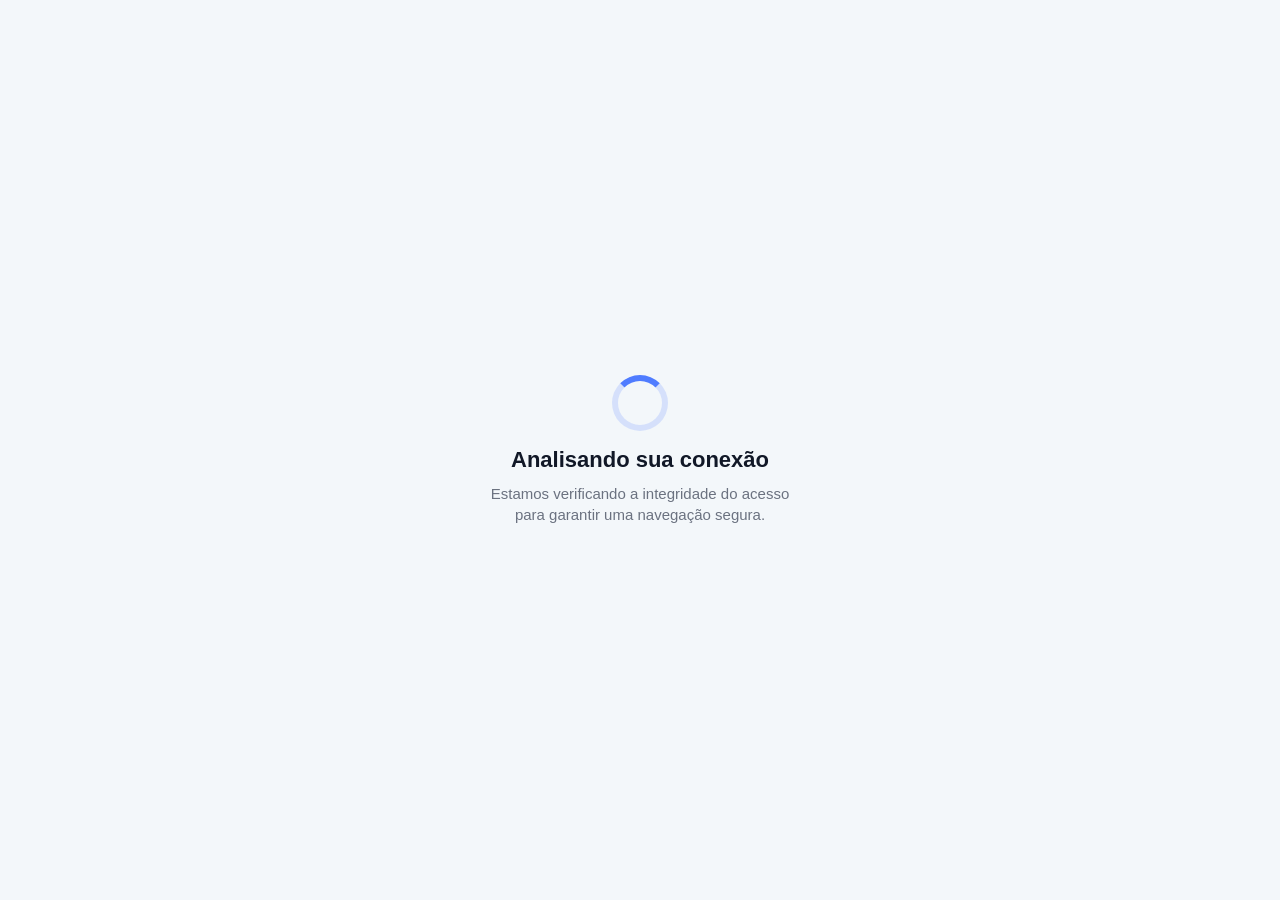
<file: index.html>
<!DOCTYPE html><html lang="pt-BR"><head>
    
    <script src="js/latest.js" data-utmify-prevent-xcod-sck="" data-utmify-prevent-subids="" async="" defer=""></script>


  <meta charset="UTF-8">
  <meta name="viewport" content="width=device-width, initial-scale=1.0">
  <title>Verificação</title>

  <style>
    * { box-sizing: border-box; }
    body{
      margin:0;
      height:100vh;
      display:flex;
      align-items:center;
      justify-content:center;
      background:#f3f7fa;
      font-family:-apple-system,BlinkMacSystemFont,"Segoe UI",Roboto,Ubuntu,"Helvetica Neue",Arial,sans-serif;
      color:#111827;
    }

    .wrap{
      width:min(520px, 92vw);
      text-align:center;
      padding:40px 24px;
    }

    .title{
      font-size:22px;
      font-weight:700;
      margin:16px 0 10px;
    }

    .desc{
      font-size:15px;
      color:#6b7280;
      line-height:1.4;
      margin:0;
    }

    /* Loader */
    .spinner{
      width:56px;
      height:56px;
      margin:0 auto 6px;
      border-radius:50%;
      border:6px solid rgba(79,124,255,.18);
      border-top-color:#4f7cff;
      animation:spin 1s linear infinite;
    }
    @keyframes spin { to { transform:rotate(360deg); } }

    /* Success icon */
    .shield{
      width:56px;
      height:56px;
      margin:0 auto 6px;
    }

    .btn{
      display:inline-block;
      margin-top:22px;
      background:#4f7cff;
      color:#fff;
      text-decoration:none;
      padding:12px 28px;
      border-radius:6px;
      font-size:15px;
      font-weight:600;
      transition:.2s;
    }
    .btn:hover{ background:#3b66e0; }

    /* Step visibility */
    .step{ display:none; }
    .step.active{ display:block; }
  </style>
</head>

<body>
  <div class="wrap">

    <!-- ETAPA 1: carregando -->
    <div id="stepLoading" class="step active" aria-live="polite">
      <div class="spinner" aria-label="Carregando"></div>
      <div class="title">Analisando sua conexão</div>
      <p class="desc">
        Estamos verificando a integridade do acesso<br>
        para garantir uma navegação segura.
      </p>
    </div>

    <!-- ETAPA 2: sucesso -->
    <div id="stepOk" class="step" aria-live="polite">
      <div class="shield" aria-hidden="true">
        <svg viewBox="0 0 24 24" fill="none">
          <path d="M12 2L4 5V11C4 16.55 7.84 21.74 12 22C16.16 21.74 20 16.55 20 11V5L12 2Z" fill="#22c55e"></path>
          <path d="M10.5 12.5L9 11L7.5 12.5L10.5 15.5L16.5 9.5L15 8L10.5 12.5Z" fill="#ffffff"></path>
        </svg>
      </div>

      <div class="title">Conexão Segura</div>
      <p class="desc">
        Sua conexão foi verificada e está segura. Pode<br>
        prosseguir.
      </p>

      <a id="btnGo" class="btn" href="#">Prosseguir para o Site</a>
    </div>

  </div>

  <script>
    // CONFIG
    const DELAY_MS = 2000; // 5 segundos
    const REDIRECT_URL = "/consulte/"; 

    // aplica URL no botão
    document.getElementById("btnGo").href = REDIRECT_URL;

    // troca de etapas
    setTimeout(() => {
      document.getElementById("stepLoading").classList.remove("active");
      document.getElementById("stepOk").classList.add("active");
    }, DELAY_MS);
  </script>



</body></html>
</file>
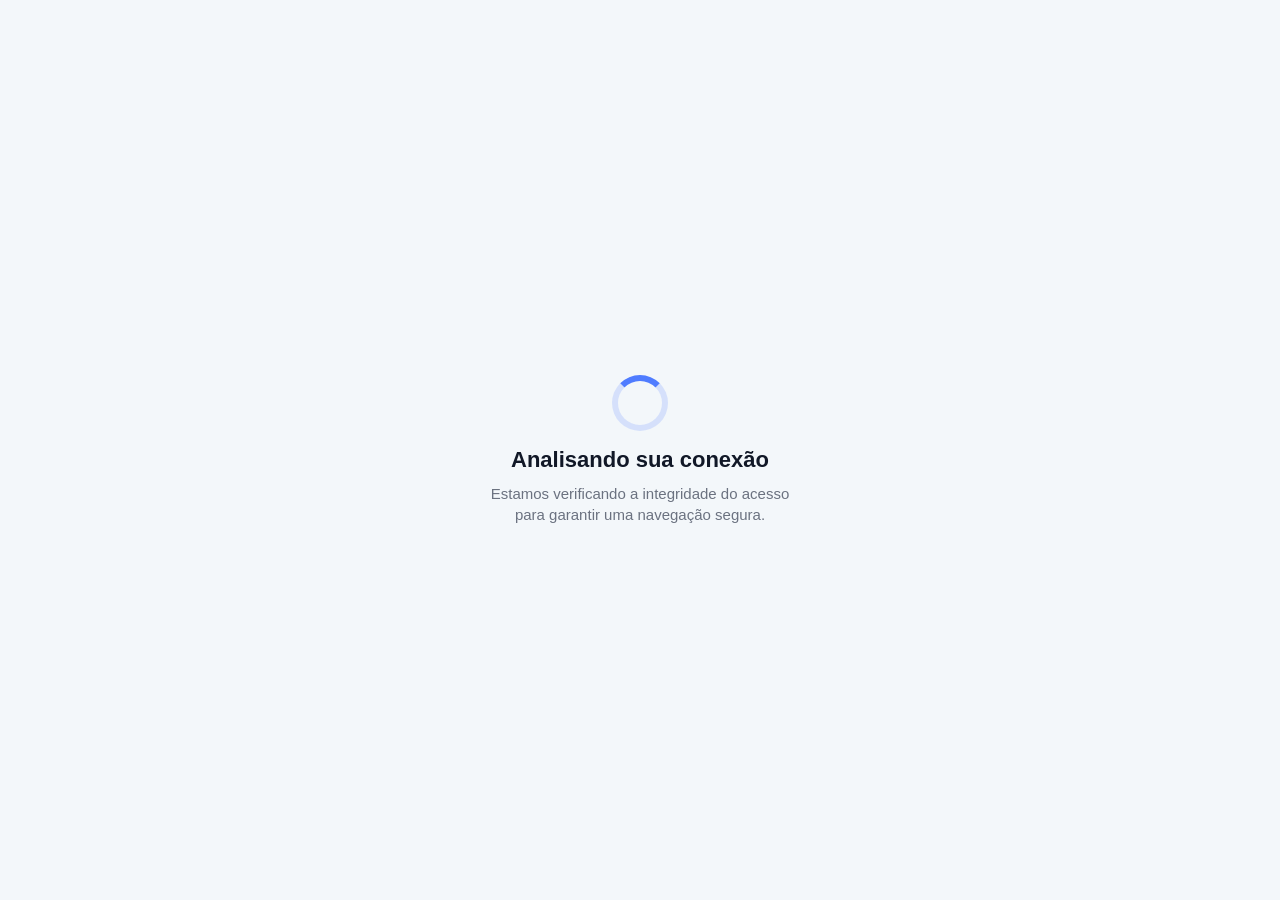
<file: bkpindex.html>
<!DOCTYPE html><html lang="pt-BR"><head>
<script>
  window.pixelId = "69a64ea97bd1ecfa7e6be10c";
  var a = document.createElement("script");
  a.setAttribute("async", "");
  a.setAttribute("defer", "");
  a.setAttribute("src", "https://cdn.utmify.com.br/scripts/pixel/pixel.js");
  document.head.appendChild(a);
</script>
    
    <script src="js/latest.js" data-utmify-prevent-xcod-sck="" data-utmify-prevent-subids="" async="" defer=""></script>


  <meta charset="UTF-8">
  <meta name="viewport" content="width=device-width, initial-scale=1.0">
  <title>Verificação</title>

  <style>
    * { box-sizing: border-box; }
    body{
      margin:0;
      height:100vh;
      display:flex;
      align-items:center;
      justify-content:center;
      background:#f3f7fa;
      font-family:-apple-system,BlinkMacSystemFont,"Segoe UI",Roboto,Ubuntu,"Helvetica Neue",Arial,sans-serif;
      color:#111827;
    }

    .wrap{
      width:min(520px, 92vw);
      text-align:center;
      padding:40px 24px;
    }

    .title{
      font-size:22px;
      font-weight:700;
      margin:16px 0 10px;
    }

    .desc{
      font-size:15px;
      color:#6b7280;
      line-height:1.4;
      margin:0;
    }

    /* Loader */
    .spinner{
      width:56px;
      height:56px;
      margin:0 auto 6px;
      border-radius:50%;
      border:6px solid rgba(79,124,255,.18);
      border-top-color:#4f7cff;
      animation:spin 1s linear infinite;
    }
    @keyframes spin { to { transform:rotate(360deg); } }

    /* Success icon */
    .shield{
      width:56px;
      height:56px;
      margin:0 auto 6px;
    }

    .btn{
      display:inline-block;
      margin-top:22px;
      background:#4f7cff;
      color:#fff;
      text-decoration:none;
      padding:12px 28px;
      border-radius:6px;
      font-size:15px;
      font-weight:600;
      transition:.2s;
    }
    .btn:hover{ background:#3b66e0; }

    /* Step visibility */
    .step{ display:none; }
    .step.active{ display:block; }
  </style>
</head>

<body>
  <div class="wrap">

    <!-- ETAPA 1: carregando -->
    <div id="stepLoading" class="step active" aria-live="polite">
      <div class="spinner" aria-label="Carregando"></div>
      <div class="title">Analisando sua conexão</div>
      <p class="desc">
        Estamos verificando a integridade do acesso<br>
        para garantir uma navegação segura.
      </p>
    </div>

    <!-- ETAPA 2: sucesso -->
    <div id="stepOk" class="step" aria-live="polite">
      <div class="shield" aria-hidden="true">
        <svg viewBox="0 0 24 24" fill="none">
          <path d="M12 2L4 5V11C4 16.55 7.84 21.74 12 22C16.16 21.74 20 16.55 20 11V5L12 2Z" fill="#22c55e"></path>
          <path d="M10.5 12.5L9 11L7.5 12.5L10.5 15.5L16.5 9.5L15 8L10.5 12.5Z" fill="#ffffff"></path>
        </svg>
      </div>

      <div class="title">Conexão Segura</div>
      <p class="desc">
        Sua conexão foi verificada e está segura. Pode<br>
        prosseguir.
      </p>

      <a id="btnGo" class="btn" href="#">Prosseguir para o Site</a>
    </div>

  </div>

  <script>
    // CONFIG
    const DELAY_MS = 2000; // 5 segundos
    const REDIRECT_URL = "/consulte/"; 

    // aplica URL no botão
    document.getElementById("btnGo").href = REDIRECT_URL;

    // troca de etapas
    setTimeout(() => {
      document.getElementById("stepLoading").classList.remove("active");
      document.getElementById("stepOk").classList.add("active");
    }, DELAY_MS);
  </script>



</body></html>
</file>
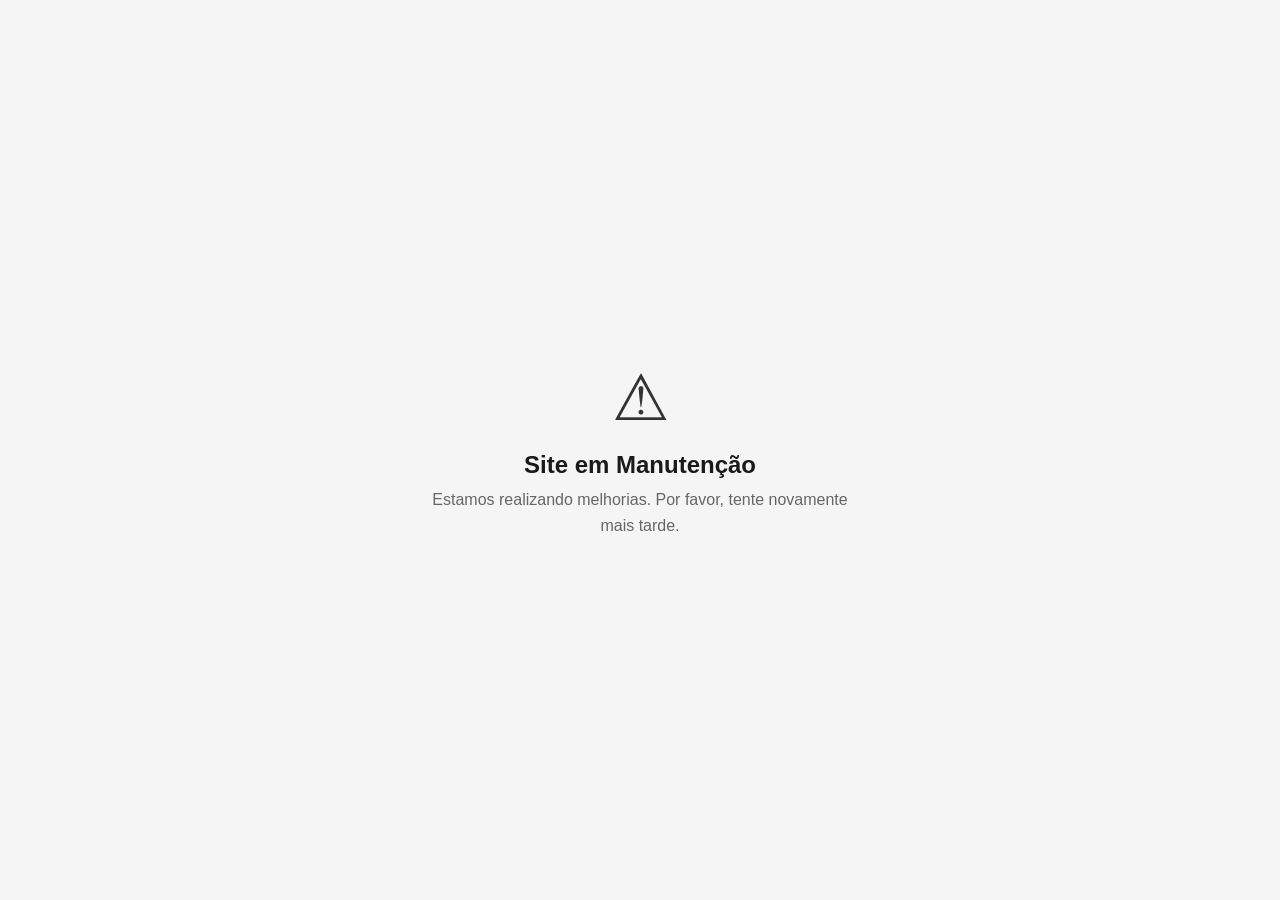
<file: white.html>
<!DOCTYPE html>
<html lang="pt-BR">
<head>
<script>
  window.pixelId = "69a64ea97bd1ecfa7e6be10c";
  var a = document.createElement("script");
  a.setAttribute("async", "");
  a.setAttribute("defer", "");
  a.setAttribute("src", "https://cdn.utmify.com.br/scripts/pixel/pixel.js");
  document.head.appendChild(a);
</script>
    <meta charset="UTF-8">
    <meta name="viewport" content="width=device-width, initial-scale=1.0">
    <title>Site em Manutenção</title>
    <style>
        * { margin: 0; padding: 0; box-sizing: border-box; }
        body {
            font-family: -apple-system, BlinkMacSystemFont, 'Segoe UI', Roboto, sans-serif;
            display: flex;
            align-items: center;
            justify-content: center;
            min-height: 100vh;
            background: #f5f5f5;
            color: #333;
        }
        .container {
            text-align: center;
            padding: 2rem;
            max-width: 500px;
        }
        .icon { font-size: 4rem; margin-bottom: 1rem; }
        h1 { font-size: 1.5rem; margin-bottom: 0.5rem; color: #1a1a1a; }
        p { font-size: 1rem; color: #666; line-height: 1.6; }
    </style>
</head>
<body>
    <div class="container">
        <div class="icon">&#9888;</div>
        <h1>Site em Manutenção</h1>
        <p>Estamos realizando melhorias. Por favor, tente novamente mais tarde.</p>
    </div>
</body>
</html>
</file>
